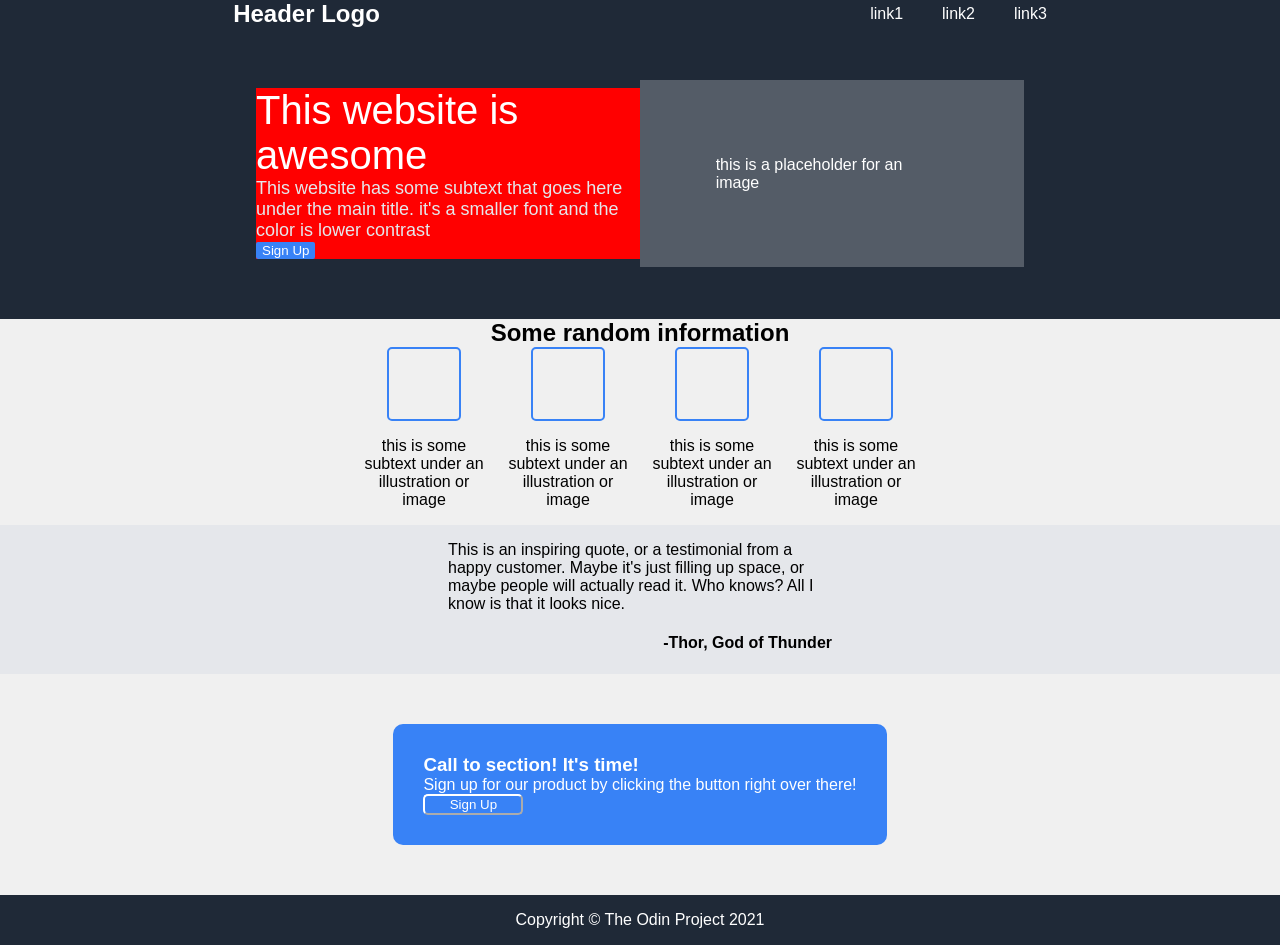
<file: myPage/index.html>
<!DOCTYPE html>
<html lang="en">
<head>
    <meta charset="UTF-8">
    <meta name="viewport" content="width=device-width, initial-scale=1.0">
    <title>My Page</title>
    <link rel="stylesheet" href="styles.css">
</head>
<body>
    <div class="container">
        <div class="header">
            <div class="leftHead">
                <P class="logo">Header Logo</P>
            </div>
            <div class="rightHead">
                <ul class = "headLinks">
                    <li><a href="">link1</a></li>
                    <li><a href="">link2</a></li>
                    <li><a href="">link3</a></li>
                </ul>
            </div>
        </div>

        <div class="section1 flex3">
            <div class="leftSec1">
                <p class="sec1BigText">This website is awesome</p>
                <p class="sec1SubText">This website has some subtext that goes here under the main title. it's a smaller font and the color is lower contrast</p>
                <button class="signUpBtn">Sign Up</button>
            </div>
            <div class="rightSec1">
                <p class="rightParagraph">this is a placeholder for an image</p>
            </div>
        </div>
        <div class="section2 flex3">
            <h2 class="sec2Title">Some random information</h2>
             <div class="boxesContainer">
                <div class="boxItems">
                    <div class="boxes box1"></div>
                    <p>this is some subtext under an illustration or image</p>
                </div>
                <div class="boxItems">
                    <div class="boxes box2"></div>
                    <p>this is some subtext under an illustration or image</p>
                </div>
                <div class="boxItems">
                    <div class="boxes box3"></div>
                    <p>this is some subtext under an illustration or image</p>
                </div>
                <div class="boxItems">
                    <div class="boxes box4"></div>
                    <p>this is some subtext under an illustration or image</p>
                </div>
             </div>
        </div>
        <div class="section3 flex1">
            <div class="sec3Paragraph">
                 <p>This is an inspiring quote, or a testimonial from a happy customer. Maybe it's just filling up space, or maybe people will actually read it. Who knows? All I know is that it looks nice.</p>
                 <h4 class="author">-Thor, God of Thunder</h4>
            </div>
        </div>
        <div class="section4">
            <div class="sec4Content">
                <h3>Call to section! It's time!</h3>
                <p class="signP">Sign up for our product by clicking the button right over there!</p>
                <button class="sec4Btn">Sign Up</button>
            </div>
            
        </div>
        <div class="footer">
            <p>Copyright © The Odin Project 2021</p>
        </div>
    </div>
    
</body>
</html>
</file>
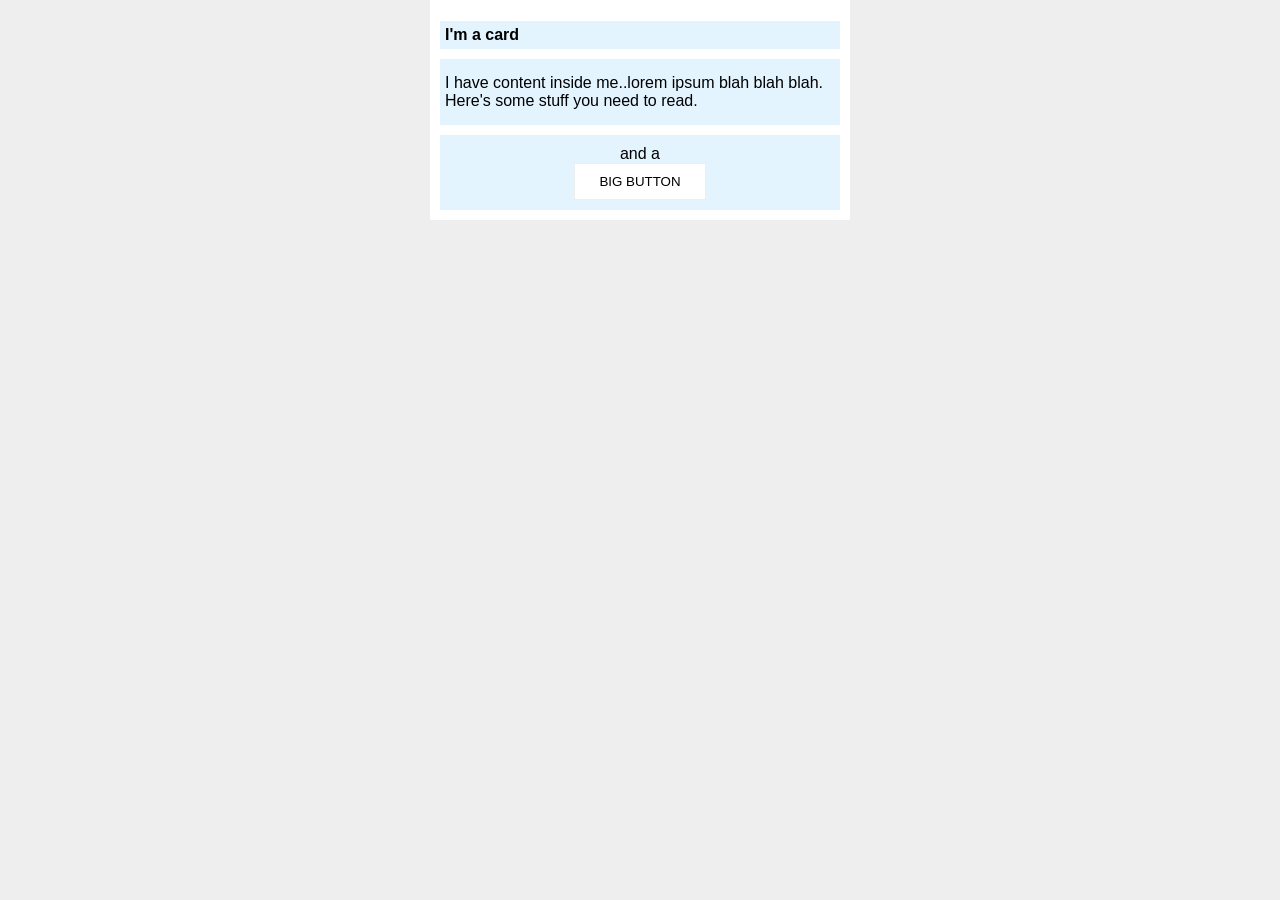
<file: foundations/block-and-inline/02-margin-and-padding-2/index.html>
<!DOCTYPE html>
<html lang="en">
  <head>
    <meta charset="UTF-8">
    <meta http-equiv="X-UA-Compatible" content="IE=edge">
    <meta name="viewport" content="width=device-width, initial-scale=1.0">
    <title>Margin and Padding exercise 2</title>
    <link rel="stylesheet" href="style.css">
  </head>
  <body>
    <div class="card">
      <h1 class="title">I'm a card</h1>
      <div class="content">I have content inside me..lorem ipsum blah blah blah. Here's some stuff you need to read.</div>
      <div class="button-container"><div>and a</div> <button>BIG BUTTON</button></div>
    </div>
  </body>
</html>
</file>
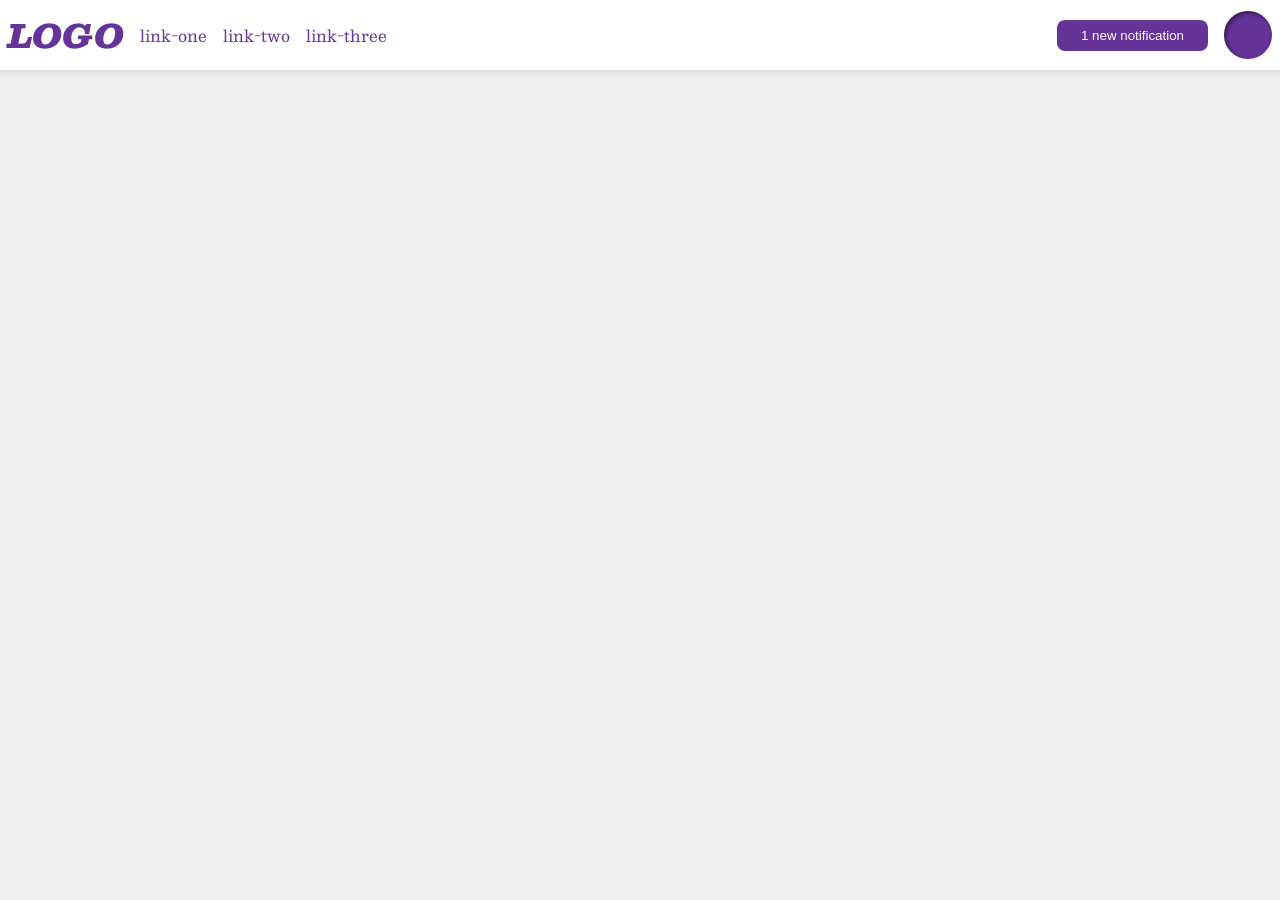
<file: foundations/flex/03-flex-header-2/index.html>
<!DOCTYPE html>
<html lang="en">
  <head>
    <meta charset="UTF-8">
    <meta http-equiv="X-UA-Compatible" content="IE=edge">
    <meta name="viewport" content="width=device-width, initial-scale=1.0">
    <title>Flex Header 2</title>
    <link rel="stylesheet" href="style.css">
  </head>
  <body>
    <div class="header">
      <div class="left">
      <div class="logo">
        LOGO
      </div>
          <ul class="links">
            <li><a href="https://google.com">link-one</a></li>
            <li><a href="https://google.com">link-two</a></li>
            <li><a href="https://google.com">link-three</a></li>
          </ul>
      </div>
      <div class="right">
          <button class="notifications">
            1 new notification
          </button>
          <div class="profile-image"></div>
      </div>
    </div>
  </body>
</html>
</file>
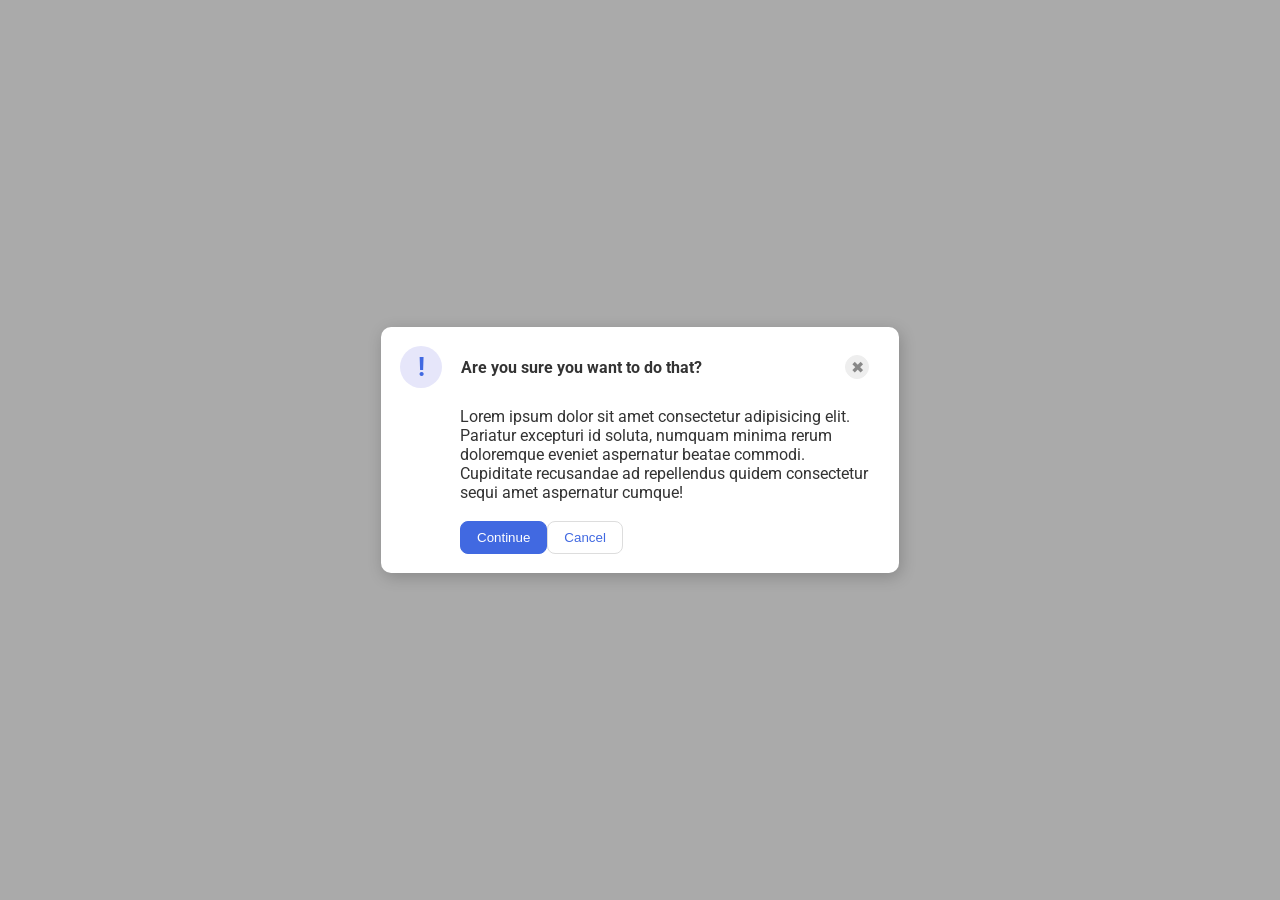
<file: foundations/flex/05-flex-modal/index.html>
<!DOCTYPE html>
<html lang="en">
  <head>
    <meta charset="UTF-8">
    <meta http-equiv="X-UA-Compatible" content="IE=edge">
    <meta name="viewport" content="width=device-width, initial-scale=1.0">
    <link rel="stylesheet" href="style.css">
    <title>Modal</title>
  </head>
  <body>
    <div class="modal">
      <div class="icon">!</div>
      <div class="header">Are you sure you want to do that?
        <button class="close-button">✖</button>
      </div>
      <div class="text">Lorem ipsum dolor sit amet consectetur adipisicing elit. Pariatur excepturi id soluta, numquam minima rerum doloremque eveniet aspernatur beatae commodi. Cupiditate recusandae ad repellendus quidem consectetur sequi amet aspernatur cumque!</div>
    <div class="buttons">
      <button class="continue">Continue</button>
      <button class="cancel">Cancel</button>
   </div>
    </div>
  </body>
</html>
</file>
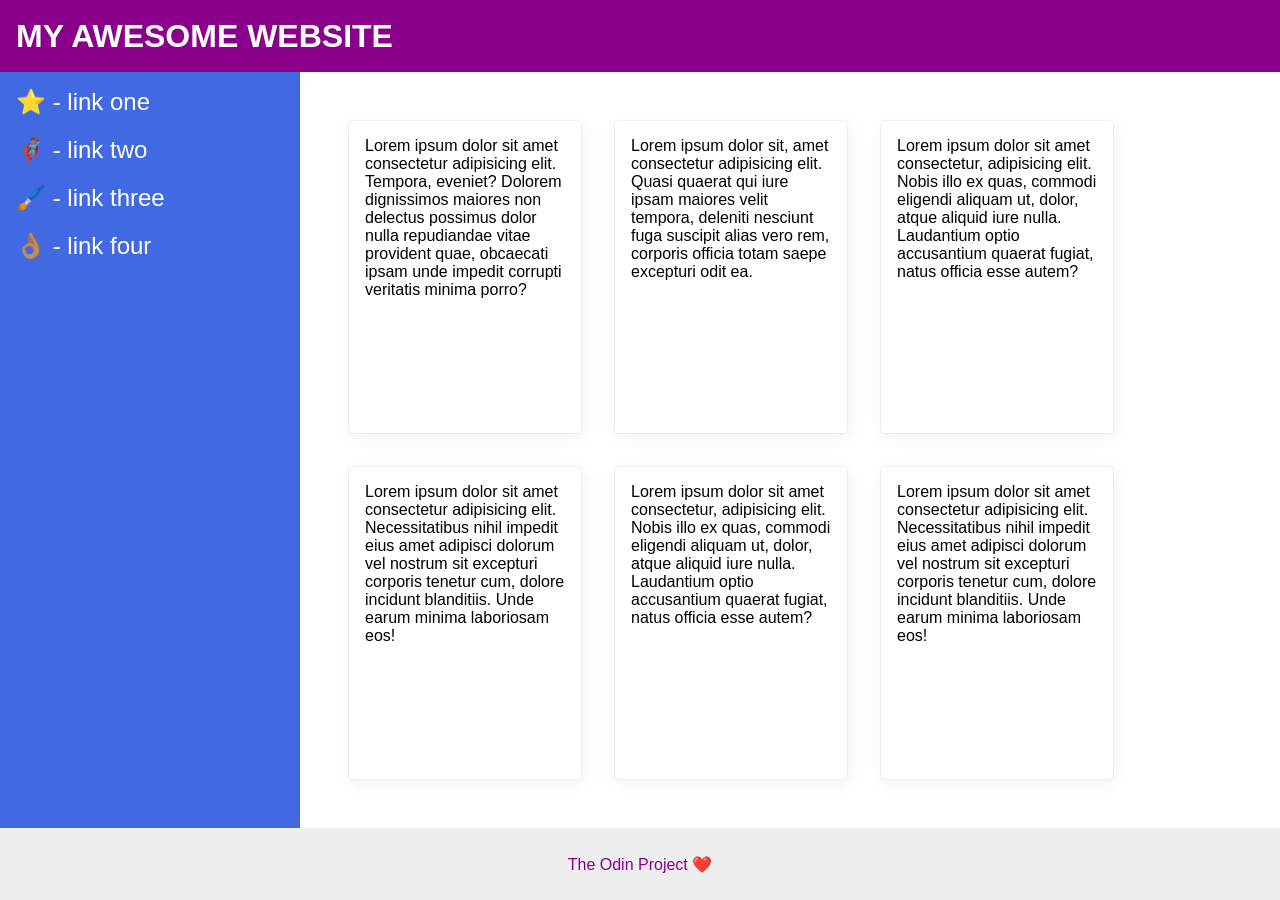
<file: foundations/flex/07-flex-layout-2/index.html>
<!DOCTYPE html>
<html lang="en">
  <head>
    <meta charset="UTF-8">
    <meta http-equiv="X-UA-Compatible" content="IE=edge">
    <meta name="viewport" content="width=device-width, initial-scale=1.0">
    <title>The Holy Grail</title>
    <link rel="stylesheet" href="style.css">
  </head>
  <body>
    <div class="container">
      <div class="header">
        <p>        MY AWESOME WEBSITE</p>
      </div>
      <div class="mainFrame">
        <div class="sidebar">
          <ul>
            <li><a href="#">⭐ - link one</a></li>
            <li><a href="#">🦸🏽‍♂️ - link two</a></li>
            <li><a href="#">🖌️ - link three</a></li>
            <li><a href="#">👌🏽 - link four</a></li>
          </ul>
        </div>
          <div class="content">
            <div class="card">Lorem ipsum dolor sit amet consectetur adipisicing elit. Tempora, eveniet? Dolorem dignissimos maiores non delectus possimus dolor nulla repudiandae vitae provident quae, obcaecati ipsam unde impedit corrupti veritatis minima porro?</div>
            <div class="card">Lorem ipsum dolor sit, amet consectetur adipisicing elit. Quasi quaerat qui iure ipsam maiores velit tempora, deleniti nesciunt fuga suscipit alias vero rem, corporis officia totam saepe excepturi odit ea.</div>
            <div class="card">Lorem ipsum dolor sit amet consectetur, adipisicing elit. Nobis illo ex quas, commodi eligendi aliquam ut, dolor, atque aliquid iure nulla. Laudantium optio accusantium quaerat fugiat, natus officia esse autem?</div>
            <div class="card">Lorem ipsum dolor sit amet consectetur adipisicing elit. Necessitatibus nihil impedit eius amet adipisci dolorum vel nostrum sit excepturi corporis tenetur cum, dolore incidunt blanditiis. Unde earum minima laboriosam eos!</div>
            <div class="card">Lorem ipsum dolor sit amet consectetur, adipisicing elit. Nobis illo ex quas, commodi eligendi aliquam ut, dolor, atque aliquid iure nulla. Laudantium optio accusantium quaerat fugiat, natus officia esse autem?</div>
            <div class="card">Lorem ipsum dolor sit amet consectetur adipisicing elit. Necessitatibus nihil impedit eius amet adipisci dolorum vel nostrum sit excepturi corporis tenetur cum, dolore incidunt blanditiis. Unde earum minima laboriosam eos!</div>
        </div>
      </div>
      <div class="footer">
        The Odin Project ❤️
      </div>
    </div>
  </body>
</html>
</file>
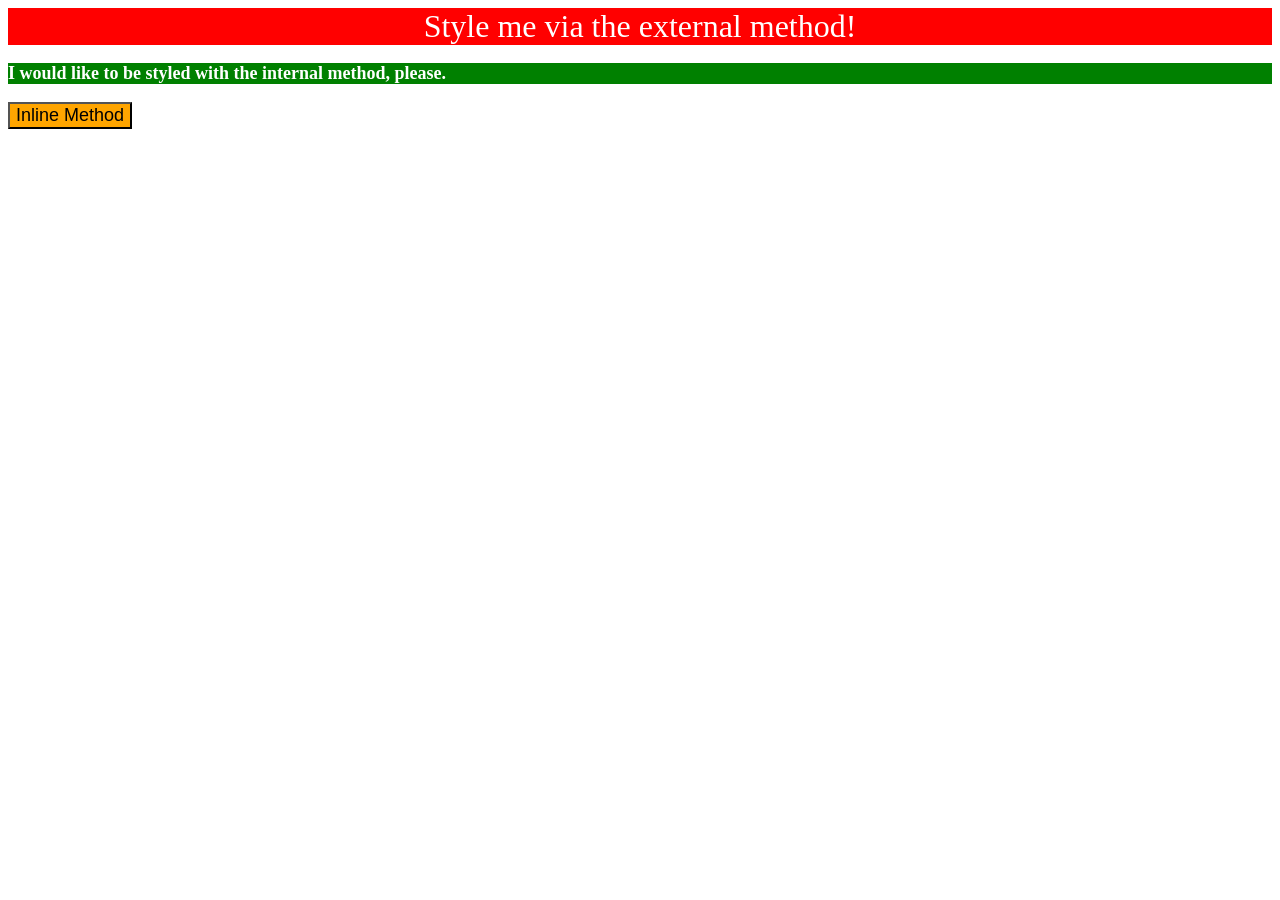
<file: foundations/intro-to-css/01-css-methods/index.html>
<!DOCTYPE html>
<html lang="en">
  <head>
    <meta charset="UTF-8">
    <meta http-equiv="X-UA-Compatible" content="IE=edge">
    <meta name="viewport" content="width=device-width, initial-scale=1.0">
    <title>Methods for Adding CSS</title>
      <link rel="stylesheet" href="style.css">
      <style>
        p {
          background-color: green;
          color: white;
          font-size: 18px;
          font-weight: bold;
        }
      </style>
  </head>
  <body>
    <div>Style me via the external method!</div>
    <p>I would like to be styled with the internal method, please.</p>
    <button style="background-color: orange; font-size: 18px;">Inline Method</button>
  </body>
</html>
</file>
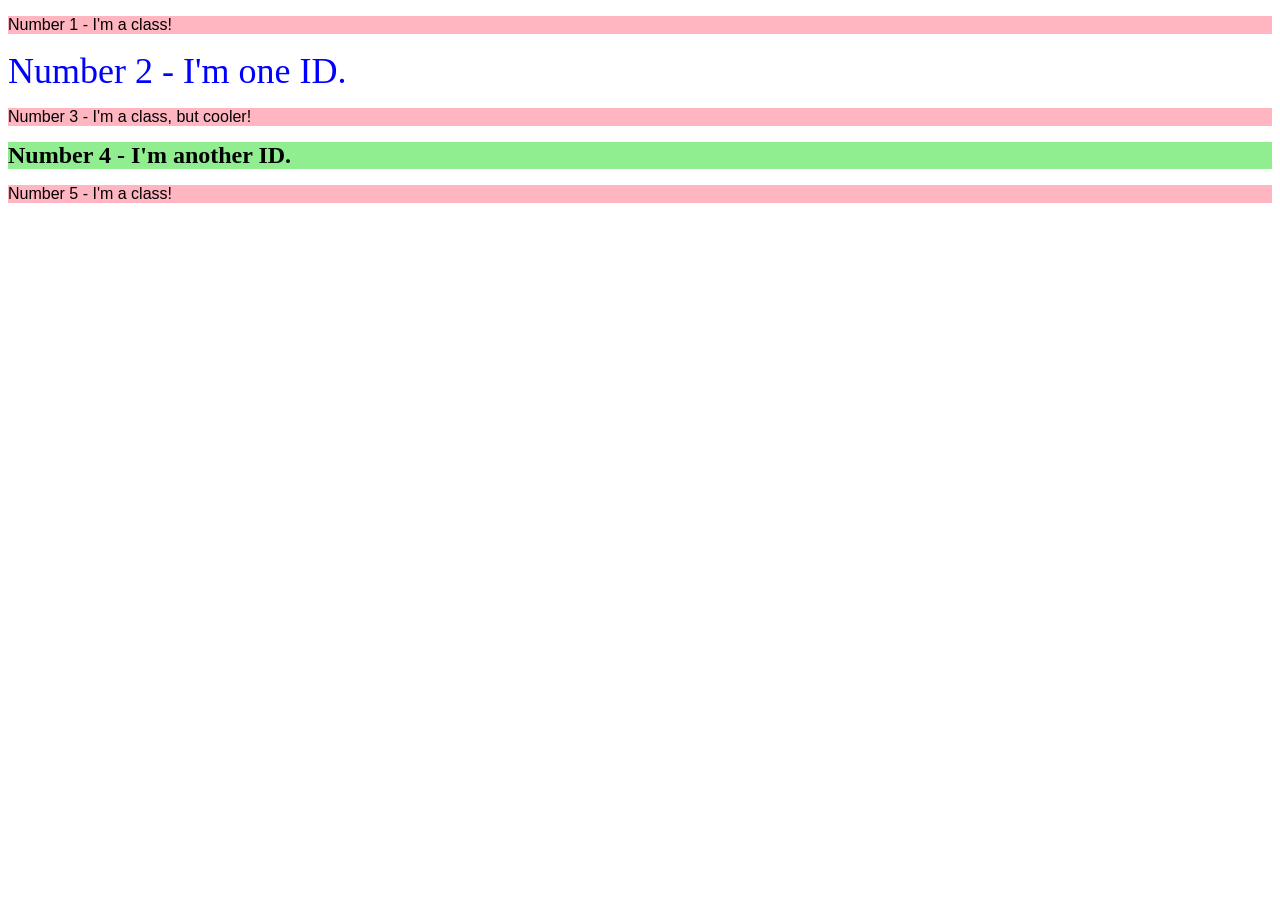
<file: foundations/intro-to-css/02-class-id-selectors/index.html>
<!DOCTYPE html>
<html lang="en">
  <head>
    <meta charset="UTF-8">
    <meta http-equiv="X-UA-Compatible" content="IE=edge">
    <meta name="viewport" content="width=device-width, initial-scale=1.0">
    <title>Class and ID Selectors</title>
    <link rel="stylesheet" href="style.css">
  </head>
  <body>
    <p class="odd-num" id="num1">Number 1 - I'm a class!</p>
    <div id="num2">Number 2 - I'm one ID.</div>
    <p class="odd-num" id="num3">Number 3 - I'm a class, but cooler!</p>
    <div id="num4">Number 4 - I'm another ID.</div>
    <p class="odd-num" id="num5">Number 5 - I'm a class!</p>
  </body>
</html>
</file>
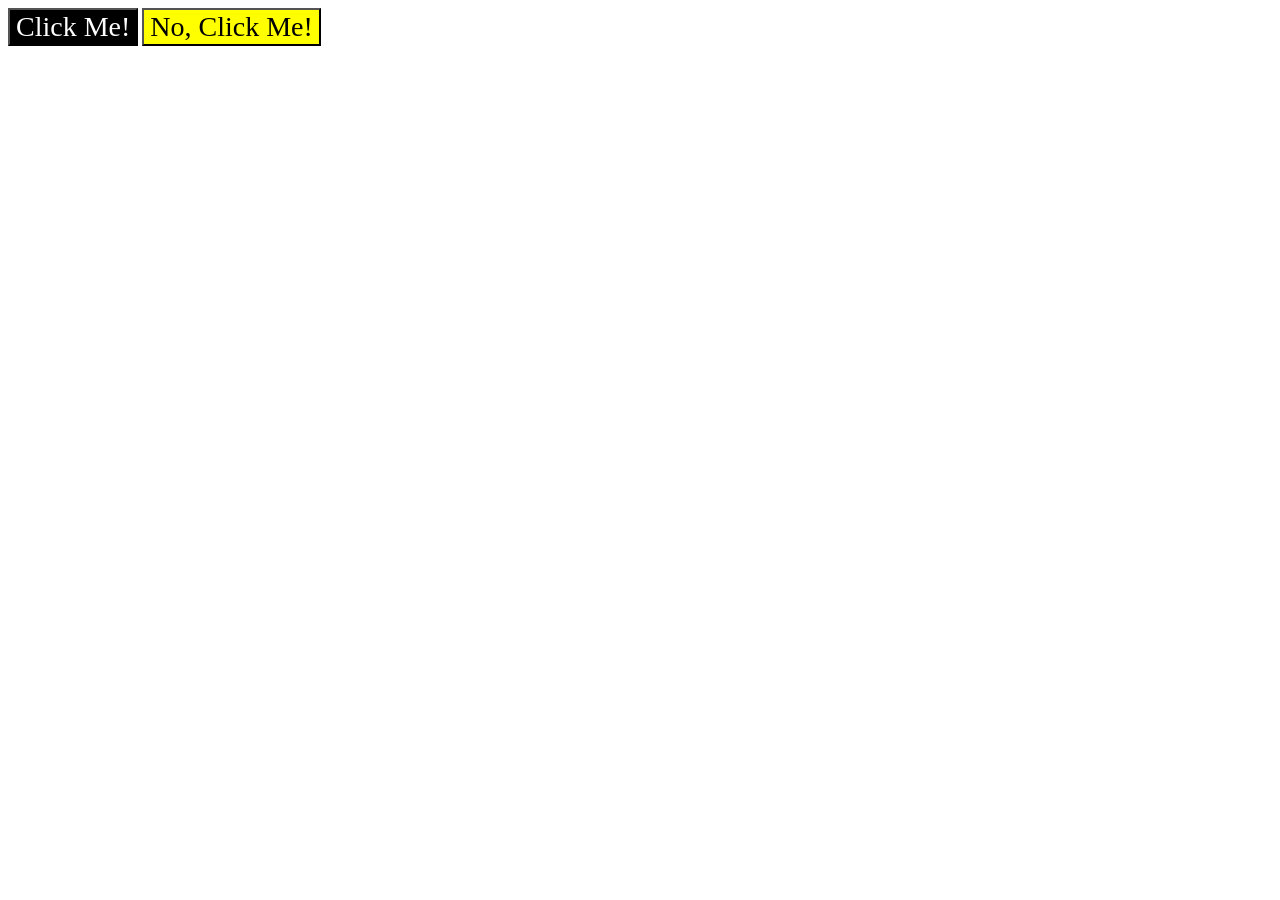
<file: foundations/intro-to-css/03-grouping-selectors/index.html>
<!DOCTYPE html>
<html lang="en">
  <head>
    <meta charset="UTF-8">
    <meta http-equiv="X-UA-Compatible" content="IE=edge">
    <meta name="viewport" content="width=device-width, initial-scale=1.0">
    <title>Grouping Selectors</title>
    <link rel="stylesheet" href="style.css">
  </head>
  <body>
    <button class="buttons btn1">Click Me!</button>
    <button class="buttons btn2">No, Click Me!</button>
  </body>
</html>
</file>
<file: myPage/styles.css>
body {
    font-family: Arial, sans-serif;
    background-color: #f0f0f0;
    margin: 0;
    padding: 0;
}

.container {
    display: flex;
    flex-direction: column;
    min-height: 100vh;
}

.header {
    background-color: #1F2937;
    display: flex;
    flex: 1;
    justify-content: space-around;
    margin: 0;
    padding: 0;
    
}

.leftHead {
    color: white;
    font-weight: bold;
    font-size: 24px;
    
}

.logo {
    margin: 0;
}

.rightHead {
    display: flex;
    align-items: center;
}

ul {
    list-style-type: none;
    margin: 0;
    padding: 0;
    display: flex;
    gap: 15px;
}

a {
    color: white;
    text-decoration: none;
    padding-left: 24px;
    margin: 0;
}

.flex3 {
    display: flex;
    flex: 3;
    flex-direction: column;
}

.section1 {
    display: flex;
    background-color: #1F2937;
    align-items: center;
    justify-content: center;
    flex-direction: row;
    flex-wrap: wrap;
}

.leftSec1 {
    background-color: red;
    width: 30%;
    margin: 60px 0;
}

.sec1BigText {
    font-size: 40px;
    color: white;
    margin: 0;
}   

.sec1SubText {
    font-size: 18px;
    color: #e5e7eb;
    margin: 0;
}

.rightParagraph {
    margin: 19.7%;
    color: white;
}

.rightSec1 {
    display: flex;
    justify-content: center;
    background-color: #e5e7eb44;
    width: 30%;
}

.signUpBtn {
    background-color: #3882f6;
    border: none;
    color: white;
    border-radius: 2px;
}

.section2 {
    text-align: center;
} 

.sec2Title {
    margin: 0;
}

.boxesContainer {
    display: flex;
    flex-direction: row;
    justify-content: center;
    width: 100%;
    gap: 16px;
}

.boxItems {
    display: flex;
    flex-direction: column;
    align-items: center;
    justify-content: center;
    width: 10%;
}

.boxes {
    width: 70px;
    border: solid 2px #3882f6;
    height: 70px;
    border-radius: 5px;
    
}

.section3 {
    display: flex;
    background-color: #e5e7eb;
    justify-content: center;
}

.sec3Paragraph {
    width:30%;
}

.author {
    text-align: end;
}

.section4 {
    flex: 2;
    margin: 50px;
    display: flex;
    justify-content: center;
    align-items: center;
}

.sec4Content {
    display: flex;
    flex-wrap: wrap;
    flex-direction: column;
    background-color: #3882f6;
    color: white;
    padding: 30px;
    border-radius: 10px;
}

h3 {
    margin: 0;
}

.signP {
    margin: 0;
}

.sec4Btn {
    background-color: #3882f6;
    border-color: white;
    color: white;
    width: 100px;
    border-radius: 5px;
}

.footer {
    display: flex;
    flex: 1;
    flex-shrink: 1;
    background-color: #1F2937;
    color: white;
    justify-content: center;
}
</file>
<file: foundations/block-and-inline/02-margin-and-padding-2/style.css>
body {
  box-sizing: content-box;
  background: #eee;
  font-family: sans-serif;
  margin: auto;
  
}

.card {
  width: 400px;
  background: #fff;
  margin: auto;
  padding: 10px;
}

.title {
  background: #e3f4ff;
  font-size: 16px;
  padding: 5px;
}

.content {
  background: #e3f4ff;
  padding: 15px 5px;
  margin-bottom: 10px;
}

.button-container {
  box-sizing: border-box;
  background: #e3f4ff;
  padding: 10px;
  text-align: center;
  
  
}

button {
  background: white;
  border: 1px solid #eee;
  padding: 10px 24px;
}
</file>
<file: foundations/flex/03-flex-header-2/style.css>
/* this is some magical font-importing.  
you'll learn about it later. */
@import url('https://fonts.googleapis.com/css2?family=Besley:ital,wght@0,400;1,900&display=swap');

body {
  margin: 0;
  background: #eee;
  font-family: Besley, serif;
}

.header {
  background: white;
  border-bottom: 1px solid #ddd;
  box-shadow: 0 0 8px rgba(0,0,0,.1);
  display: flex;
  justify-content: space-between;
  padding: 8px;
}

.profile-image {
  background: rebeccapurple;
  box-shadow: inset 2px 2px 4px rgba(0,0,0,.5);
  border-radius: 50%;
  width: 48px;
  height: 48px;
}

.logo {
  color: rebeccapurple;
  font-size: 32px;
  font-weight: 900;
  font-style: italic;
}

button {
  border: none;
  border-radius: 8px;
  background: rebeccapurple;
  color: white;
  padding: 8px 24px;
}

a {
  /* this removes the line under our links */
  text-decoration: none;
  color: rebeccapurple;
}

ul {
  list-style-type: none;
  display: flex;
  padding: 0;
  margin: 0;
  gap: 16px;
  
}

.left, .right {
  display: flex;
  gap: 16px;
 align-items: center;
}
</file>
<file: foundations/flex/05-flex-modal/style.css>
@import url('https://fonts.googleapis.com/css2?family=Roboto:wght@400;700&display=swap');

html, body {
  height: 100%;
}

body {
  font-family: Roboto, sans-serif;
  margin: 0;
  background: #aaa;
  color: #333;
  /* I'll give you this one for free lol */
  display: flex;
  align-items: center;
  justify-content: center;

}

.modal {
  background: white;
  width: 480px;
  border-radius: 10px;
  box-shadow: 2px 4px 16px rgba(0,0,0,.2);
  display: flex;
  padding:19px;
  gap: 19px;
  flex-wrap: wrap;
  
  
}

.icon {
  color: royalblue;
  font-size: 26px;
  font-weight: 700;
  background: lavender;
  width: 42px;
  height: 42px;
  border-radius: 50%;
  display: flex;
  align-items: center;
  justify-content: center;
  flex-shrink: 0;
  
}

.close-button {
  background: #eee;
  border-radius: 50%;
  color: #888;
  font-weight: 400;
  font-size: 16px;
  height: 24px;
  width: 24px;
  display: flex;
  align-items: center;
  justify-content: center;
  border: 1px solid #eee;
  padding: 0;
  
  
}

button {
  cursor: pointer;
  padding: 8px 16px;
  border-radius: 8px;
  
}

button.continue {
  background: royalblue;
  border: 1px solid royalblue;
  color: white;
}

button.cancel {
  background: white;
  border: 1px solid #ddd;
  color: royalblue;
}

.header {
  display: flex;
  align-items: center;
  font-weight: bolder;
  width: 85%;
  justify-content: space-between;
  
}

.text{
  width: 100%;
  padding-left: 60px;
}

.buttons {
  display: flex;
  right: -60px;
  width: 100%;
  margin-left: 60px;
}
</file>
<file: foundations/flex/07-flex-layout-2/style.css>
body {
  font-family: -apple-system, BlinkMacSystemFont, 'Segoe UI', Roboto, Oxygen, Ubuntu, Cantarell, 'Open Sans', 'Helvetica Neue', sans-serif;
  margin: 0;
  min-height: 100vh;
}

.container {
  display: flex;
  flex-direction: column;
  min-height: 100vh;
  margin: 0;
  
}

.header {
  height: 72px;
  background: darkmagenta;
  color: white;
  font-size: 32px;
  font-weight: 900;
  display: flex;
  align-items: center;
  padding: 0 16px;

}

.footer {
  display: flex;
  height: 72px;
  background: #eee;
  color: darkmagenta;
  align-items: center;
  justify-content: center;
}

.sidebar {
  width: 300px;
  background: royalblue;
  box-sizing: border-box;
  width: 300px;
  flex-shrink: 0;
  padding: 16px;
}

ul {
  list-style-type: none;
  margin: 0;
  padding: 0
}

a {
  color: white;
  text-decoration: none;
  font-size: 24px;
}

li {
  margin-bottom: 20px
}


.card {
  border: 1px solid #eee;
  box-shadow: 2px 4px 16px rgba(0,0,0,.06);
  border-radius: 4px;
  padding: 16px;
  width: 200px;
}

.mainFrame {
  display: flex;
  flex: 1;
}

.content {
  display: flex;
  gap: 32px;
 padding: 48px;
 flex-wrap: wrap;
}
</file>
<file: foundations/intro-to-css/01-css-methods/style.css>
div{
    background-color: red;
    color: white;
    font-size: 32px;
    text-align: center;
    
}
</file>
<file: foundations/intro-to-css/02-class-id-selectors/style.css>
/* Add CSS Styling */
.odd-num {
  background-color: lightpink;
  color: black;
  font-family: verdana , deja vu sans, sans-serif;
}
.odd-num #num1 {

}

#num2 {
color: blue;
font-size: 36px;
}

.odd-num #num3 {
font-size: 24px;
}

#num4 {
background-color: lightgreen;
font-size: 24px;
font-weight: bold;
}

.odd-num #num5 {

}
</file>
<file: foundations/intro-to-css/03-grouping-selectors/style.css>
/* Add CSS Styling */
.buttons {
    font-size: 28px;
    font-family: helvitica, 'Times New Roman', sans-serif
}

.btn1 {
    background-color: black;
    color: white;
}

.btn2 {
    background-color: yellow;
}
</file>
